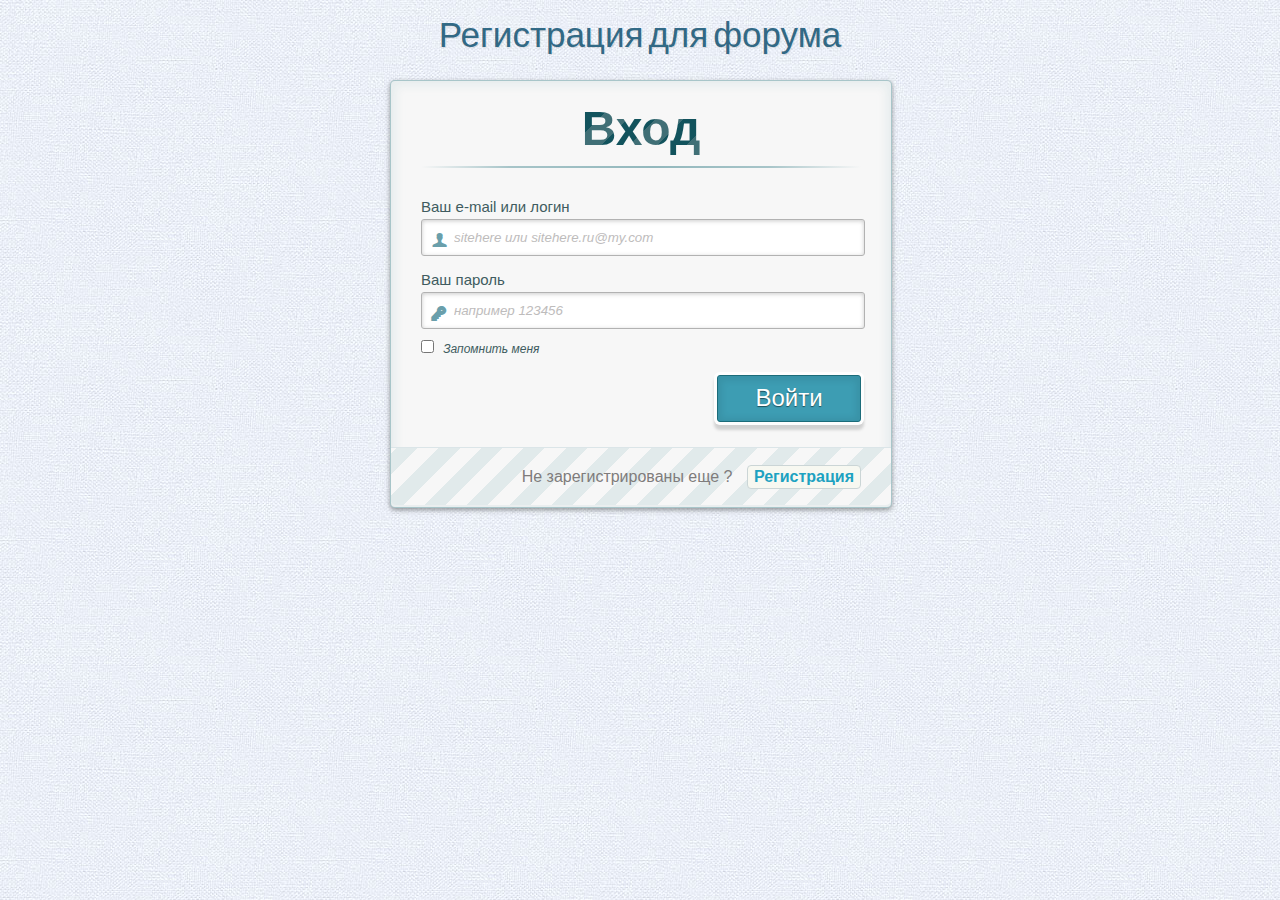
<file: Page/registration/reg.html>
<html lang="en" class="no-js"> 
	<!--<![endif]-->
    <head>
        <meta charset="UTF-8" />
        <title>Форма регистрации и входа на CSS3+HTML5</title>
        <link rel="stylesheet" type="text/css" href="css/demo.css" />
        <link rel="stylesheet" type="text/css" href="css/style.css" />
		<link rel="stylesheet" type="text/css" href="css/animate-custom.css" />
	</head>
    <body>
        <div class="container">
            <header>
                <h1>Регистрация для форума</h1>
				
			</header>
            <section>				
                <div id="container_demo" >
                    <a class="hiddenanchor" id="toregister"></a>
                    <a class="hiddenanchor" id="tologin"></a>
                    <div id="wrapper">
                        <div id="login" class="animate form">
                            <form  action="mysuperscript.php" autocomplete="on"> 
                                <h1>Вход</h1> 
                                <p> 
                                    <label for="username" class="uname" data-icon="u" > Ваш e-mail или логин</label>
                                    <input id="username" name="username" required="required" type="text" placeholder="sitehere или sitehere.ru@my.com"/>
								</p>
                                <p> 
                                    <label for="password" class="youpasswd" data-icon="p"> Ваш пароль </label>
                                    <input id="password" name="password" required="required" type="password" placeholder="например 123456" /> 
								</p>
                                <p class="keeplogin"> 
									<input type="checkbox" name="loginkeeping" id="loginkeeping" value="loginkeeping" /> 
									<label for="loginkeeping">Запомнить меня</label>
								</p>
                                <p class="login button"> 
                                    <input type="submit" value="Войти" /> 
								</p>
                                <p class="change_link">
									Не зарегистрированы еще ?
									<a href="#toregister" class="to_register">Регистрация</a>
								</p>
							</form>
						</div>
						
                        <div id="register" class="animate form">
                            <form  action="mysuperscript.php" autocomplete="on"> 
                                <h1> Регистрация </h1> 
                                <p> 
                                    <label for="usernamesignup" class="uname" data-icon="u">Ваш логин</label>
                                    <input id="usernamesignup" name="usernamesignup" required="required" type="text" placeholder="myname1" />
								</p>
                                <p> 
                                    <label for="emailsignup" class="youmail" data-icon="e" > Ваш e-mail</label>
                                    <input id="emailsignup" name="emailsignup" required="required" type="email" placeholder="sitehere.ru@my.com"/> 
								</p>
                                <p> 
                                    <label for="passwordsignup" class="youpasswd" data-icon="p">Ваш пароль </label>
                                    <input id="passwordsignup" name="passwordsignup" required="required" type="password" placeholder="123456"/>
								</p>
                                <p> 
                                    <label for="passwordsignup_confirm" class="youpasswd" data-icon="p">Подтвердите ваш пароль </label>
                                    <input id="passwordsignup_confirm" name="passwordsignup_confirm" required="required" type="password" placeholder="123456"/>
								</p>
                                <p class="signin button"> 
									<input type="submit" value="Регистрация"/> 
								</p>
                                <p class="change_link">  
									Уже зарегистрированы ?
									<a href="#tologin" class="to_register"> Войдите на сайт </a>
								</p>
							</form>
						</div>						
					</div>
				</div>  
			</section>
		</div>
	</body>
</html>
</file>
<file: Page/registration/css/demo.css>
@font-face {
    font-family: 'BebasNeueRegular';
    src: url('fonts/BebasNeue-webfont.eot');
    src: url('fonts/BebasNeue-webfont.eot?#iefix') format('embedded-opentype'),
         url('fonts/BebasNeue-webfont.woff') format('woff'),
         url('fonts/BebasNeue-webfont.ttf') format('truetype'),
         url('fonts/BebasNeue-webfont.svg#BebasNeueRegular') format('svg');
    font-weight: normal;
    font-style: normal;
}
/* CSS reset */
body,div,dl,dt,dd,ul,ol,li,h1,h2,h3,h4,h5,h6,pre,form,fieldset,input,textarea,p,blockquote,th,td { 
	margin:0;
	padding:0;
}
html,body {
	margin:0;
	padding:0;
	height: 100%;
}
table {
	border-collapse:collapse;
	border-spacing:0;
}
fieldset,img { 
	border:0;
}
address,caption,cite,code,dfn,th,var {
	font-style:normal;
	font-weight:normal;
}
ol,ul {
	list-style:none;
}
caption,th {
	text-align:left;
}
h1,h2,h3,h4,h5,h6 {
	font-size:100%;
	font-weight:normal;
}
q:before,q:after {
	content:'';
}
abbr,acronym { border:0;
}
article, aside, details, figcaption, figure,
footer, header, hgroup, menu, nav, section {
	display: block;
}
/* �������� ����� */
body{
	font-family: Cambria, Palatino, "Palatino Linotype", "Palatino LT STD", Georgia, serif;
	background: #fff url(../images/bg.jpg) repeat top left;
	font-weight: 400;
	font-size: 15px;
	color: #1d3c41;
	overflow-y: scroll;
}
a{
	color: #333;
	text-decoration: none;
}
.container{
	width: 100%;
	height: 100%;
	position: relative;
	text-align: center;
}
.clr{
	clear: both;
}
.container > header{
	padding: 20px 30px 10px 30px;
	margin: 0px 20px 10px 20px;
	position: relative;
	display: block;
	text-shadow: 1px 1px 1px rgba(0,0,0,0.2);
    text-align: center;
}
.container > header h1{
	font-family: 'BebasNeueRegular', 'Arial Narrow', Arial, sans-serif;
	font-size: 35px;
	line-height: 35px;
	position: relative;
	font-weight: 400;
	color: rgba(26,89,120,0.9);
	text-shadow: 1px 1px 1px rgba(0,0,0,0.1);
    padding: 0px 0px 5px 0px;
}
.container > header h1 span{
	color: #7cbcd6;
	text-shadow: 0px 1px 1px rgba(255,255,255,0.8);
}
.container > header h2{
	font-size: 16px;
	font-style: italic;
	color: #2d6277;
	text-shadow: 0px 1px 1px rgba(255,255,255,0.8);
}
/* ����� */
.codrops-top{
	line-height: 24px;
	font-size: 11px;
	background: rgba(255, 255, 255, 0.4);
	text-transform: uppercase;
	z-index: 9999;
	position: relative;
	box-shadow: 1px 0px 2px rgba(0,0,0,0.2);
}
.codrops-top a{
	padding: 0px 10px;
	letter-spacing: 1px;
	color: #333;
	text-shadow: 0px 1px 1px #fff;
	display: block;
	float: left;
}
.codrops-top a:hover{
	background: #fff;
}
.codrops-top span.right{
	float: right;
}
.codrops-top span.right a{
	float: left;
	display: block;
}

.codrops-demos{
	text-align:center;
	display: block;
	padding: 14px;
}
.codrops-demos span{
	display: inline-block;
	padding-right: 15px;
	text-shadow: 1px 1px 1px rgba(255, 255, 255, 0.8);
}
.codrops-demos a,
.codrops-demos a.current-demo,
.codrops-demos a.current-demo:hover{
    display: inline-block;
	font-style: italic;
	font-size: 12px;
	padding: 3px 5px;
	margin: 0px 3px;
	font-weight: 800;
	box-shadow: 1px 1px 1px rgba(0,0,0,0.05) inset;
	color: #fff;
	text-shadow: 1px 1px 1px rgba(0,0,0,0.1);
	background: rgba(104,171,194,0.5);
}
.codrops-demos a:hover{
	background: #4fa2c4;
}
.codrops-demos a.current-demo,
.codrops-demos a.current-demo:hover{
	color: rgba(104,171,194,1);
	background: rgba(255,255,255,0.9);
	box-shadow: 0px 1px 1px rgba(0,0,0,0.1);
}
</file>
<file: Page/registration/css/style.css>
#container_demo{
	 text-align: left;
	 margin: 0;
	 padding: 0;
	 margin: 0 auto;
	 font-family: "Trebuchet MS","Myriad Pro",Arial,sans-serif;
}

/** ������ **/ 
@font-face {
    font-family: 'FontomasCustomRegular';
    src: url('fonts/fontomas-webfont.eot');
    src: url('fonts/fontomas-webfont.eot?#iefix') format('embedded-opentype'),
         url('fonts/fontomas-webfont.woff') format('woff'),
         url('fonts/fontomas-webfont.ttf') format('truetype'),
         url('fonts/fontomas-webfont.svg#FontomasCustomRegular') format('svg');
    font-weight: normal;
    font-style: normal;
}
@font-face {
    font-family: 'FranchiseRegular';
    src: url('fonts/franchise-bold-webfont.eot');
    src: url('fonts/franchise-bold-webfont.eot?#iefix') format('embedded-opentype'),
         url('fonts/franchise-bold-webfont.woff') format('woff'),
         url('fonts/franchise-bold-webfont.ttf') format('truetype'),
         url('fonts/franchise-bold-webfont.svg#FranchiseRegular') format('svg');
    font-weight: normal;
    font-style: normal;

}
a.hiddenanchor{
	display: none;
}
/** ���������, ���������� ���� ����� **/
#wrapper{
	width: 60%;
	right: 0px;
	min-height: 560px;	
	margin: 0px auto;	
	width: 500px;
	position: relative;	
}
/**** ����� ��� ��������� **/

/**** ����� ��������� ��������� ****/
#wrapper a{
	color: rgb(95, 155, 198);
	text-decoration: underline;
}

#wrapper h1{
	font-size: 48px;
	color: rgb(6, 106, 117);
	padding: 2px 0 10px 0;
	font-family: 'FranchiseRegular','Arial Narrow',Arial,sans-serif;
	font-weight: bold;
	text-align: center;
	padding-bottom: 30px;
}
/** ������ webkit �������� ������������ background-clip:text; */
#wrapper h1{
    background: -webkit-repeating-linear-gradient(-45deg, 
	rgb(18, 83, 93) , 
	rgb(18, 83, 93) 20px, 
	rgb(64, 111, 118) 20px, 
	rgb(64, 111, 118) 40px, 
	rgb(18, 83, 93) 40px);
	-webkit-text-fill-color: transparent;
	-webkit-background-clip: text;
}
#wrapper h1:after{
	content: ' ';
	display: block;
	width: 100%;
	height: 2px;
	margin-top: 10px;
	background: -moz-linear-gradient(left, rgba(147,184,189,0) 0%, rgba(147,184,189,0.8) 20%, rgba(147,184,189,1) 53%, rgba(147,184,189,0.8) 79%, rgba(147,184,189,0) 100%); 
	background: -webkit-gradient(linear, left top, right top, color-stop(0%,rgba(147,184,189,0)), color-stop(20%,rgba(147,184,189,0.8)), color-stop(53%,rgba(147,184,189,1)), color-stop(79%,rgba(147,184,189,0.8)), color-stop(100%,rgba(147,184,189,0))); 
	background: -webkit-linear-gradient(left, rgba(147,184,189,0) 0%,rgba(147,184,189,0.8) 20%,rgba(147,184,189,1) 53%,rgba(147,184,189,0.8) 79%,rgba(147,184,189,0) 100%); 
	background: -o-linear-gradient(left, rgba(147,184,189,0) 0%,rgba(147,184,189,0.8) 20%,rgba(147,184,189,1) 53%,rgba(147,184,189,0.8) 79%,rgba(147,184,189,0) 100%); 
	background: -ms-linear-gradient(left, rgba(147,184,189,0) 0%,rgba(147,184,189,0.8) 20%,rgba(147,184,189,1) 53%,rgba(147,184,189,0.8) 79%,rgba(147,184,189,0) 100%); 
	background: linear-gradient(left, rgba(147,184,189,0) 0%,rgba(147,184,189,0.8) 20%,rgba(147,184,189,1) 53%,rgba(147,184,189,0.8) 79%,rgba(147,184,189,0) 100%); 
}

#wrapper p{
	margin-bottom:15px;
}
#wrapper p:first-child{
	margin: 0px;
}
#wrapper label{
	color: rgb(64, 92, 96);
	position: relative;
}

/**** ����� ��� input-�� ****/

::-webkit-input-placeholder  { 
	color: rgb(190, 188, 188); 
	font-style: italic;
}
input:-moz-placeholder,
textarea:-moz-placeholder{ 
	color: rgb(190, 188, 188);
	font-style: italic;
} 
input {
  outline: none;
}

#wrapper input:not([type="checkbox"]){
	width: 92%;
	margin-top: 4px;
	padding: 10px 5px 10px 32px;	
	border: 1px solid rgb(178, 178, 178);
	-webkit-appearance: textfield;
	-webkit-box-sizing: content-box;
	  -moz-box-sizing : content-box;
	       box-sizing : content-box;
	-webkit-border-radius: 3px;
	   -moz-border-radius: 3px;
	        border-radius: 3px;
	-webkit-box-shadow: 0px 1px 4px 0px rgba(168, 168, 168, 0.6) inset;
	   -moz-box-shadow: 0px 1px 4px 0px rgba(168, 168, 168, 0.6) inset;
	        box-shadow: 0px 1px 4px 0px rgba(168, 168, 168, 0.6) inset;
	-webkit-transition: all 0.2s linear;
	   -moz-transition: all 0.2s linear;
	     -o-transition: all 0.2s linear;
	        transition: all 0.2s linear;
}
#wrapper input:not([type="checkbox"]):active,
#wrapper input:not([type="checkbox"]):focus{
	border: 1px solid rgba(91, 90, 90, 0.7);
	background: rgba(238, 236, 240, 0.2);	
	-webkit-box-shadow: 0px 1px 4px 0px rgba(168, 168, 168, 0.9) inset;
	   -moz-box-shadow: 0px 1px 4px 0px rgba(168, 168, 168, 0.9) inset;
	        box-shadow: 0px 1px 4px 0px rgba(168, 168, 168, 0.9) inset;
} 

/** ��� ��� ������ ! **/
[data-icon]:after {
    content: attr(data-icon);
    font-family: 'FontomasCustomRegular';
    color: rgb(106, 159, 171);
    position: absolute;
    left: 10px;
    top: 35px;
	width: 30px;
}

#wrapper p.button input{
	width: 30%;
	cursor: pointer;	
	background: rgb(61, 157, 179);
	padding: 8px 5px;
	font-family: 'BebasNeueRegular','Arial Narrow',Arial,sans-serif;
	color: #fff;
	font-size: 24px;	
	border: 1px solid rgb(28, 108, 122);	
	margin-bottom: 10px;	
	text-shadow: 0 1px 1px rgba(0, 0, 0, 0.5);
	-webkit-border-radius: 3px;
	   -moz-border-radius: 3px;
	        border-radius: 3px;	
	-webkit-box-shadow: 0px 1px 6px 4px rgba(0, 0, 0, 0.07) inset,
	        0px 0px 0px 3px rgb(254, 254, 254),
	        0px 5px 3px 3px rgb(210, 210, 210);
	   -moz-box-shadow:0px 1px 6px 4px rgba(0, 0, 0, 0.07) inset,
	        0px 0px 0px 3px rgb(254, 254, 254),
	        0px 5px 3px 3px rgb(210, 210, 210);
	        box-shadow:0px 1px 6px 4px rgba(0, 0, 0, 0.07) inset,
	        0px 0px 0px 3px rgb(254, 254, 254),
	        0px 5px 3px 3px rgb(210, 210, 210);
	-webkit-transition: all 0.2s linear;
	   -moz-transition: all 0.2s linear;
	     -o-transition: all 0.2s linear;
	        transition: all 0.2s linear;
}
#wrapper p.button input:hover{
	background: rgb(74, 179, 198);
}
#wrapper p.button input:active,
#wrapper p.button input:focus{
	background: rgb(40, 137, 154);
	position: relative;
	top: 1px;
	border: 1px solid rgb(12, 76, 87);	
	-webkit-box-shadow: 0px 1px 6px 4px rgba(0, 0, 0, 0.2) inset;
	   -moz-box-shadow: 0px 1px 6px 4px rgba(0, 0, 0, 0.2) inset;
	        box-shadow: 0px 1px 6px 4px rgba(0, 0, 0, 0.2) inset;
}
p.login.button,
p.signin.button{
	text-align: right;
	margin: 5px 0;
}

.keeplogin{
	margin-top: -5px;
}
.keeplogin input,
.keeplogin label{
	display: inline-block;
	font-size: 12px;	
	font-style: italic;
}
.keeplogin input#loginkeeping{
	margin-right: 5px;
}
.keeplogin label{
	width: 80%;
}


/*����� ��� ������ ��������� ����� �����������/����� */

p.change_link{
	position: absolute;
	color: rgb(127, 124, 124);
	left: 0px;
	height: 20px;
	width: 440px;
	padding: 17px 30px 20px 30px;
	font-size: 16px	;
	text-align: right;
	border-top: 1px solid rgb(219, 229, 232);
	-webkit-border-radius: 0 0  5px 5px;
	   -moz-border-radius: 0 0  5px 5px;
	        border-radius: 0 0  5px 5px;
	background: rgb(225, 234, 235);
	background: -moz-repeating-linear-gradient(-45deg, 
	rgb(247, 247, 247) , 
	rgb(247, 247, 247) 15px, 
	rgb(225, 234, 235) 15px, 
	rgb(225, 234, 235) 30px, 
	rgb(247, 247, 247) 30px
	);
	background: -webkit-repeating-linear-gradient(-45deg, 
	rgb(247, 247, 247) , 
	rgb(247, 247, 247) 15px, 
	rgb(225, 234, 235) 15px, 
	rgb(225, 234, 235) 30px, 
	rgb(247, 247, 247) 30px
	);
	background: -o-repeating-linear-gradient(-45deg, 
	rgb(247, 247, 247) , 
	rgb(247, 247, 247) 15px, 
	rgb(225, 234, 235) 15px, 
	rgb(225, 234, 235) 30px, 
	rgb(247, 247, 247) 30px
	);
	background: repeating-linear-gradient(-45deg, 
	rgb(247, 247, 247) , 
	rgb(247, 247, 247) 15px, 
	rgb(225, 234, 235) 15px, 
	rgb(225, 234, 235) 30px, 
	rgb(247, 247, 247) 30px
	);
}
#wrapper p.change_link a {
	display: inline-block;
	font-weight: bold;
	background: rgb(247, 248, 241);
	padding: 2px 6px;
	color: rgb(29, 162, 193);
	margin-left: 10px;
	text-decoration: none;
	-webkit-border-radius: 4px;
	-moz-border-radius: 4px;
	border-radius: 4px;
	border: 1px solid rgb(203, 213, 214);
	-webkit-transition: all 0.4s linear;
	-moz-transition: all 0.4s  linear;
	-o-transition: all 0.4s linear;
	-ms-transition: all 0.4s  linear;
	transition: all 0.4s  linear;
}
#wrapper p.change_link a:hover {
	color: rgb(57, 191, 215);
	background: rgb(247, 247, 247);
	border: 1px solid rgb(74, 179, 198);
}
#wrapper p.change_link a:active{
	position: relative;
	top: 1px;
}
/** ����� ����� **/
#register, 
#login{
	position: absolute;
	top: 0px;
	width: 88%;	
	padding: 18px 6% 60px 6%;
	margin: 0 0 35px 0;
	background: rgb(247, 247, 247);
	border: 1px solid rgba(147, 184, 189,0.8);
	-webkit-box-shadow: 0pt 2px 5px rgba(105, 108, 109,  0.7),	0px 0px 8px 5px rgba(208, 223, 226, 0.4) inset;
	   -moz-box-shadow: 0pt 2px 5px rgba(105, 108, 109,  0.7),	0px 0px 8px 5px rgba(208, 223, 226, 0.4) inset;
	        box-shadow: 0pt 2px 5px rgba(105, 108, 109,  0.7),	0px 0px 8px 5px rgba(208, 223, 226, 0.4) inset;
	-webkit-box-shadow: 5px;
	-moz-border-radius: 5px;
		 border-radius: 5px;
}
#register{	
	z-index: 21;
	opacity: 0;
}
#login{
	z-index: 22;
}
#toregister:target ~ #wrapper #register,
#tologin:target ~ #wrapper #login{
	z-index: 22;
	-webkit-animation-name: fadeInLeft;
	-moz-animation-name: fadeInLeft;
	-ms-animation-name: fadeInLeft;
	-o-animation-name: fadeInLeft;
	animation-name: fadeInLeft;
	-webkit-animation-delay: .1s;
	-moz-animation-delay: .1s;
	-o-animation-delay: .1s;
	-ms-animation-delay: .1s;
	animation-delay: .1s;
}
#toregister:target ~ #wrapper #login,
#tologin:target ~ #wrapper #register{
	-webkit-animation-name: fadeOutLeft;
	-moz-animation-name: fadeOutLeft;
	-ms-animation-name: fadeOutLeft;
	-o-animation-name: fadeOutLeft;
	animation-name: fadeOutLeft;
}

/** ��������: http://daneden.me/animate/ ***/
.animate{
	-webkit-animation-duration: 0.5s;
	-webkit-animation-timing-function: ease;
	-webkit-animation-fill-mode: both;
	
	-moz-animation-duration: 0.5s;
	-moz-animation-timing-function: ease;
	-moz-animation-fill-mode: both;
	
	-o-animation-duration: 0.5s;
	-o-animation-timing-function: ease;
	-o-animation-fill-mode: both;
	
	-ms-animation-duration: 0.5s;
	-ms-animation-timing-function: ease;
	-ms-animation-fill-mode: both;
	
	animation-duration: 0.5s;
	animation-timing-function: ease;
	animation-fill-mode: both;
}


.lt8 #wrapper input{
	padding: 10px 5px 10px 32px;
    width: 92%;
}
.lt8 #wrapper input[type=checkbox]{
	width: 10px;
	padding: 0;
}
.lt8 #wrapper h1{
	color: #066A75;
}
.lt8 #register{	
	display: none;
}
.lt8 p.change_link,
.ie9 p.change_link{
	position: absolute;
	height: 90px;
	background: transparent;
}
</file>
